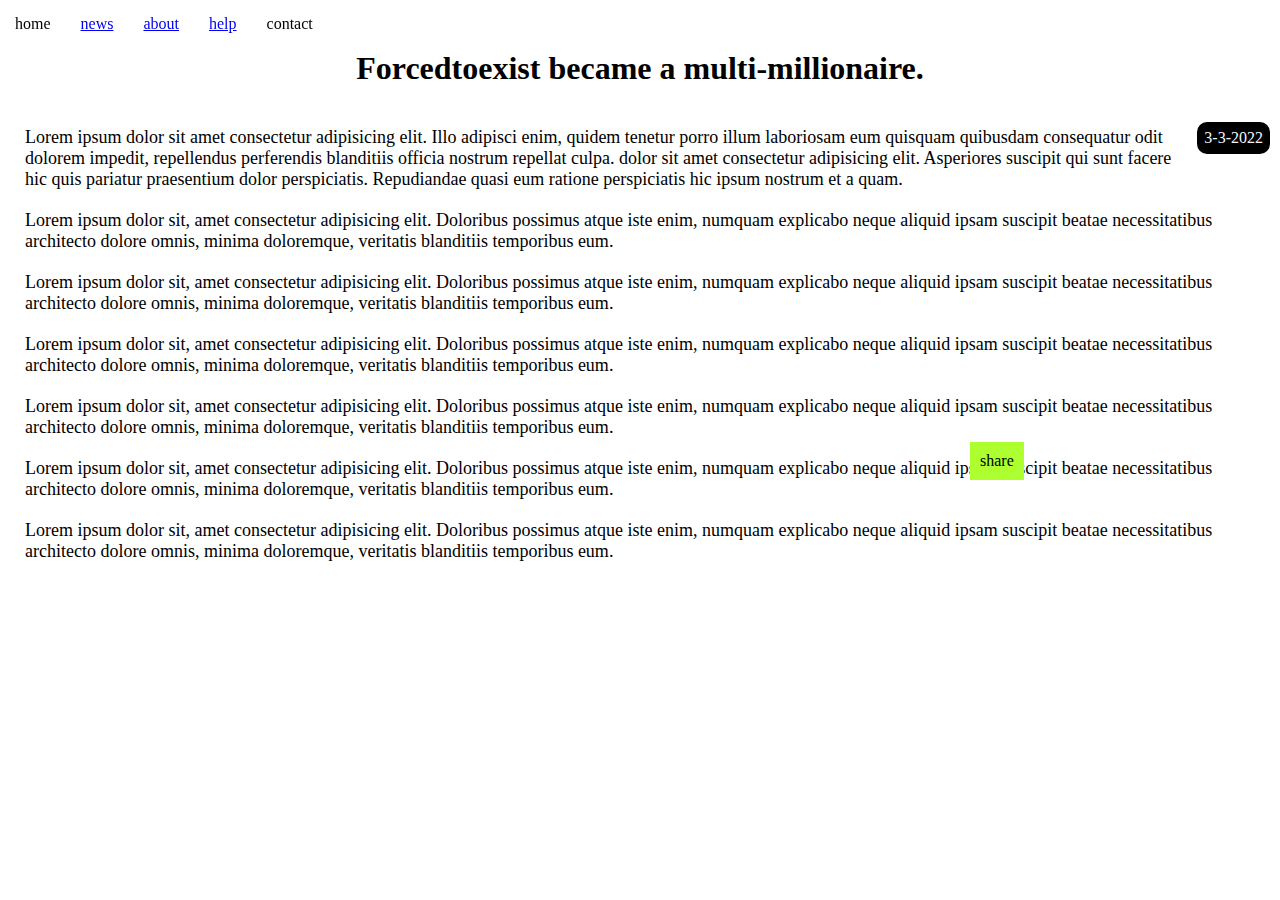
<file: index.html>
<!DOCTYPE html>
<html lang="en">

<head>
    <meta charset="UTF-8">
    <meta http-equiv="X-UA-Compatible" content="IE=edge">
    <meta name="viewport" content="width=device-width, initial-scale=1.0, user-scalable=no">
    <pnk rel="manifest" href="manifest.json">
        <link rel="stylesheet" href="index.css">
        <title>News feedz</title>

</head>

<body>

    <nav>
        <p>home</p>
        <p><a href="./pages/news.html">news</a></p>
        <p><a href="./pages/about.html">about</a></p>
        <p><a href="./pages/help.html">help</a></p>
        <p>contact</p>

    </nav>

    <h1>Forcedtoexist became a multi-millionaire.</h1>
    <div>
        <span>3-3-2022</span>
        <div id="share">
            share
        </div>
        <p>
            Lorem ipsum dolor sit amet consectetur adipisicing elit. Illo adipisci enim, quidem tenetur porro illum laboriosam eum quisquam quibusdam consequatur odit dolorem impedit, repellendus perferendis blanditiis officia nostrum repellat culpa. dolor sit amet
            consectetur adipisicing elit. Asperiores suscipit qui sunt facere hic quis pariatur praesentium dolor perspiciatis. Repudiandae quasi eum ratione perspiciatis hic ipsum nostrum et a quam.</p>

        <p>Lorem ipsum dolor sit, amet consectetur adipisicing elit. Doloribus possimus atque iste enim, numquam explicabo neque aliquid ipsam suscipit beatae necessitatibus architecto dolore omnis, minima doloremque, veritatis blanditiis temporibus eum.
        </p>
        <p>Lorem ipsum dolor sit, amet consectetur adipisicing elit. Doloribus possimus atque iste enim, numquam explicabo neque aliquid ipsam suscipit beatae necessitatibus architecto dolore omnis, minima doloremque, veritatis blanditiis temporibus eum.
        </p>

        <p>Lorem ipsum dolor sit, amet consectetur adipisicing elit. Doloribus possimus atque iste enim, numquam explicabo neque aliquid ipsam suscipit beatae necessitatibus architecto dolore omnis, minima doloremque, veritatis blanditiis temporibus eum.
        </p>
        <p>Lorem ipsum dolor sit, amet consectetur adipisicing elit. Doloribus possimus atque iste enim, numquam explicabo neque aliquid ipsam suscipit beatae necessitatibus architecto dolore omnis, minima doloremque, veritatis blanditiis temporibus eum.
        </p>
        <p>Lorem ipsum dolor sit, amet consectetur adipisicing elit. Doloribus possimus atque iste enim, numquam explicabo neque aliquid ipsam suscipit beatae necessitatibus architecto dolore omnis, minima doloremque, veritatis blanditiis temporibus eum.
        </p>
        <p>Lorem ipsum dolor sit, amet consectetur adipisicing elit. Doloribus possimus atque iste enim, numquam explicabo neque aliquid ipsam suscipit beatae necessitatibus architecto dolore omnis, minima doloremque, veritatis blanditiis temporibus eum.
        </p>

</body>

</html>

</html>
</file>
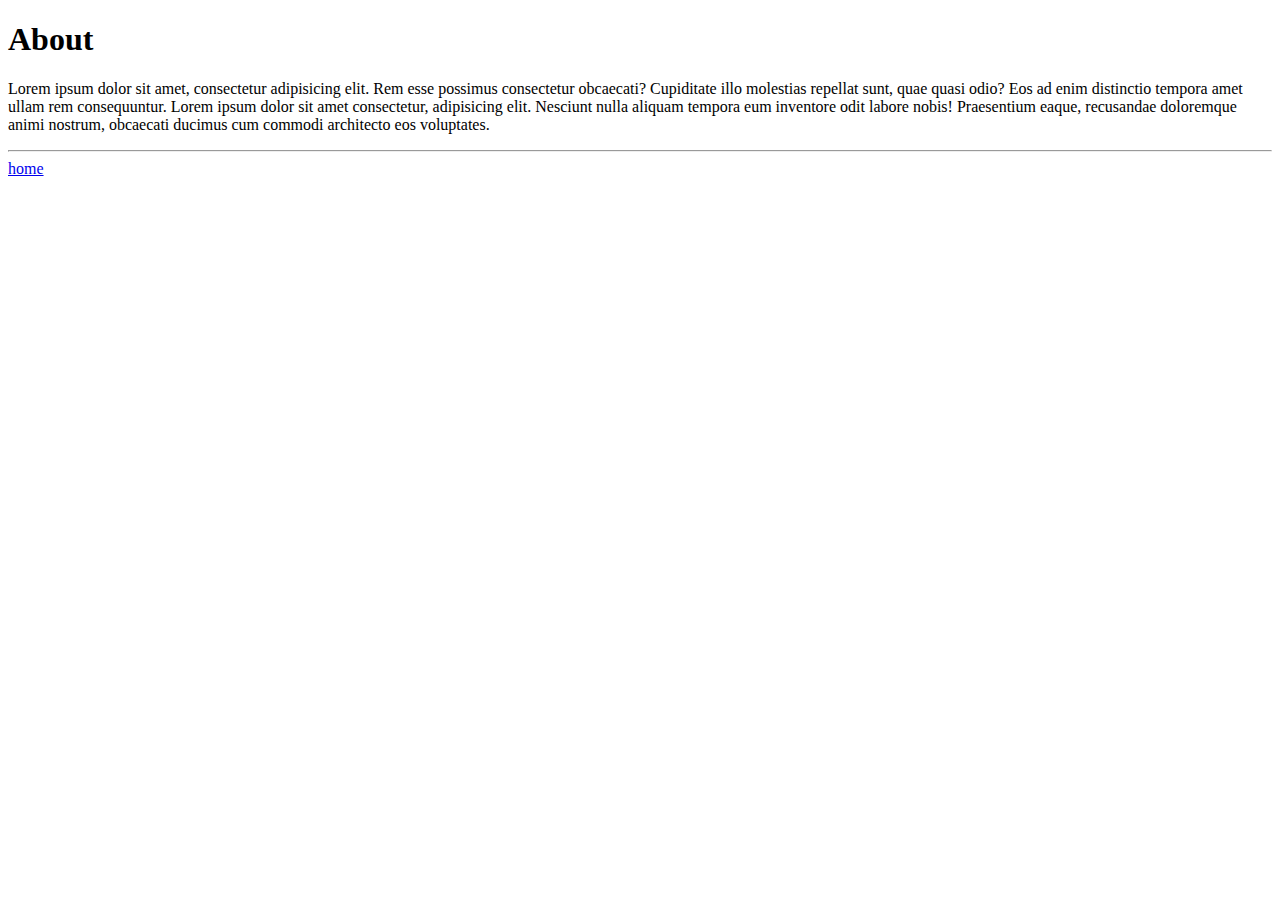
<file: pages/about.html>
<!DOCTYPE html>
<html lang="en">

<head>
    <meta charset="UTF-8">
    <meta http-equiv="X-UA-Compatible" content="IE=edge">
    <meta name="viewport" content="width=device-width, initial-scale=1.0">
    <title>About</title>
</head>

<body>
    <h1>About</h1>
    <p>Lorem ipsum dolor sit amet, consectetur adipisicing elit. Rem esse possimus consectetur obcaecati? Cupiditate illo molestias repellat sunt, quae quasi odio? Eos ad enim distinctio tempora amet ullam rem consequuntur. Lorem ipsum dolor sit amet consectetur,
        adipisicing elit. Nesciunt nulla aliquam tempora eum inventore odit labore nobis! Praesentium eaque, recusandae doloremque animi nostrum, obcaecati ducimus cum commodi architecto eos voluptates.
    </p>
    <hr>
    <a href="../index.html">home</a>
</body>

</html>
</file>
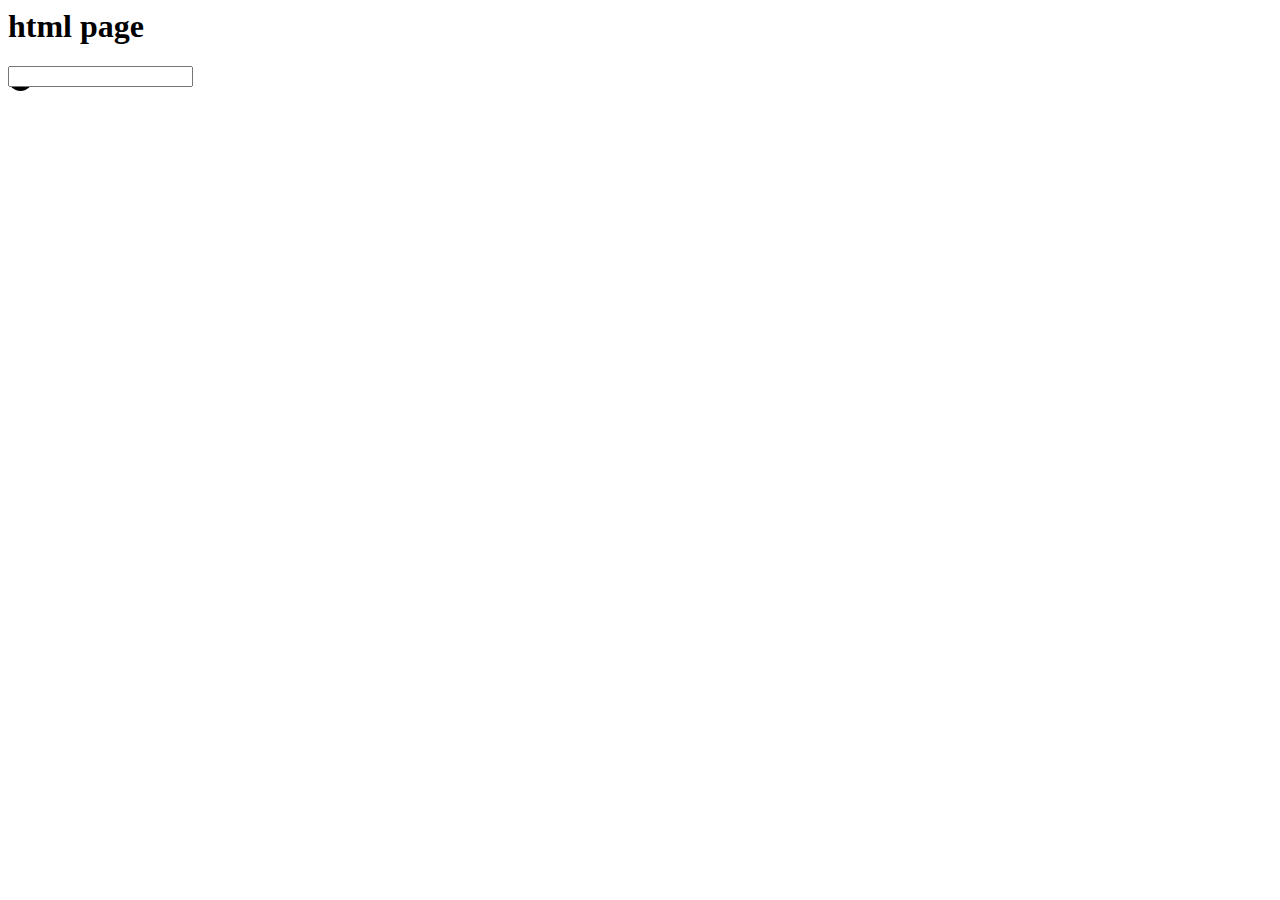
<file: pages/collaspe-exapand.html>
<html>
<head>
<style>
.collapse {
width:25px;
height:25px;
background-color:black;
border-radius:100px;
transition-delay:1000;

}

.collapse div {
display:none;
}

.expand {
width:50%;
height:50%;
background:orange;

border-radius:50px;
}

.expand div{
width:90px;
height:90px;
background:green;
padding:15px;
}

p {
width:50%;
height:50%;
background-color:yellow;
}

</style>

</head>
<body>
<h1>html page</h1>
<div id="bar" class="collapse">
<div>hello world!

</div>
<input id="inpt" type="text"/>
</div>
<script>
//const URL = "https://api.github.com/users/aakashbilly"
//let response = await fetch(URL);
//console.log(response)
"use strict";

(async ()=>{
	const name = "helloworld"
	const URL = `https://api.github.com/users/${name}`
	let response = await fetch(URL);
	let json = await response.json();
	console.log(json);
	return json
	})
	

console.log(navigator.appVersion);
let arr = [""]

//self.addEventListener("click",(arg1)=>{console.log("mouse clicked!!",arg1)})


self.addEventListener("keypress",(arg1)=>{
console.clear();
if(arg1.key==="Enter") {
arr.push("\n")
} else {
arr.push(arg1.key)
}


console.log("key pressed!",arr.join(""));

let logs = localStorage.getItem("log");
localStorage.setItem("log",logs+arg1.key);

})

navigator.platform

navigator.onLine

self.addEventListener("close",(arg1)=>{alert(1);})

// p tag behaviour
let p = document.querySelector("#bar");
p.addEventListener("click",()=>{
if(p.className==="collapse") {
p.className = "expand"
} else {
p.className = "collapse"
}
})


</script>
</body>
</html>
</file>
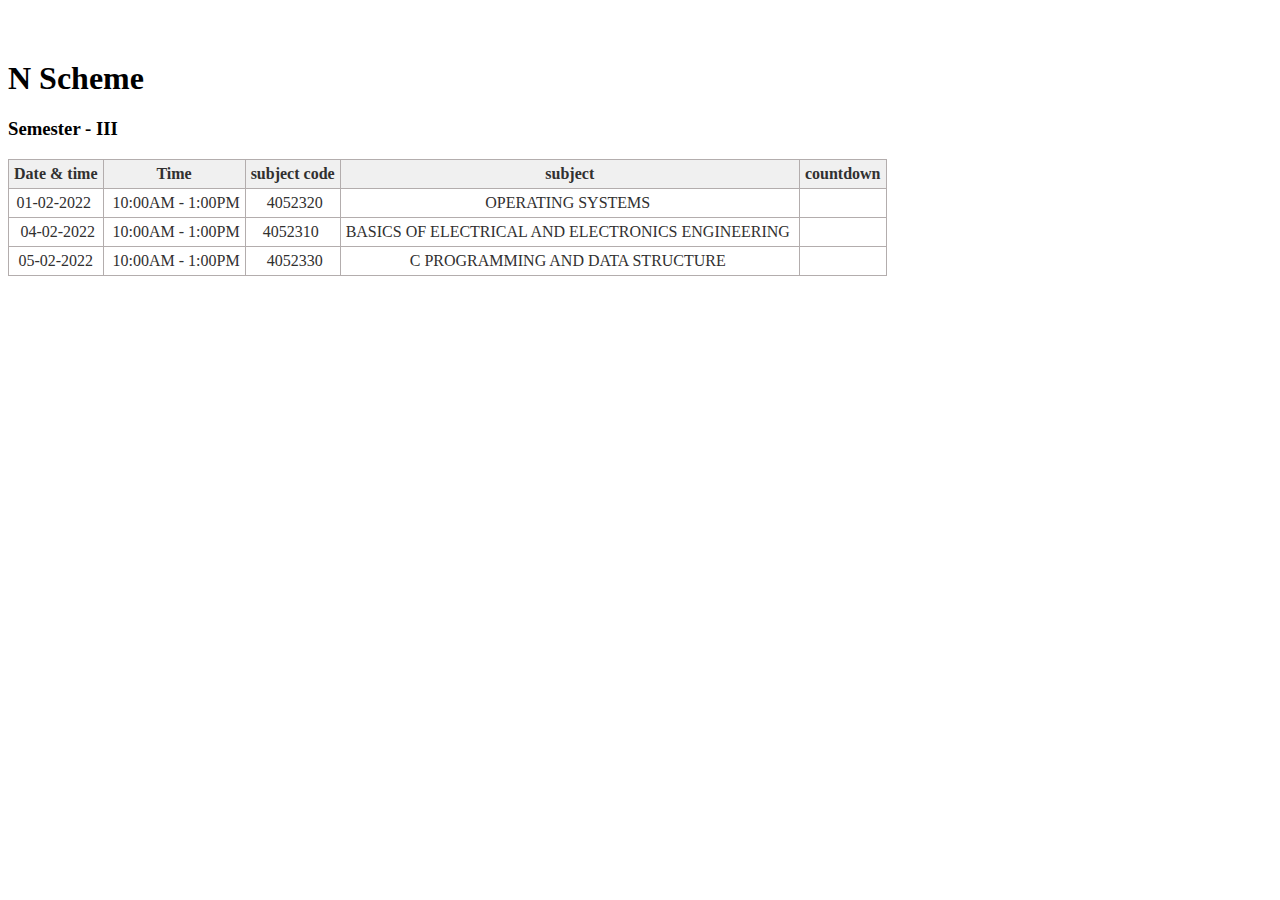
<file: pages/exam-timetable-countdown.html>
<!DOCTYPE HTML>
<html>
<head>
<meta name="viewport" content="width=device-width, initial-scale=1">
<style>
p {
  text-align: center;
  font-size: 60px;
  margin-top: 0px;
}
</style>
</head>
<body>

<p id="demo"></p>
<!DOCTYPE html>
<html>
<head>
	<title>Time Table - February 2022</title> 
	<style>
		table {
			border:1px solid #b3adad;
			border-collapse:collapse;
			padding:5px;
		}
		table th {
			border:1px solid #b3adad;
			padding:5px;
			background: #f0f0f0;
			color: #313030;
		}
		table td {
			border:1px solid #b3adad;
			text-align:center;
			padding:5px;
			background: #ffffff;
			color: #313030;
		}
	</style>
</head>
<body>
<h1>N Scheme</h1>
<h3>Semester - III</h3>
	<table>
		<thead>
			<tr>
				<th>Date &amp; time</th>
				<th>Time</th>
				<th>subject code</th>
				<th>subject</th>
				<th>countdown</th>
			</tr>
		</thead>
		<tbody>
			<tr>
				<td>01-02-2022&nbsp;</td>
				<td>&nbsp;10:00AM - 1:00PM</td>
				<td>&nbsp;4052320</td>
				<td>OPERATING SYSTEMS&nbsp;</td>
				<td id="os">&nbsp;</td>
			</tr>
			<tr>
				<td>&nbsp;04-02-2022</td>
				<td>&nbsp;10:00AM - 1:00PM</td>
				<td>4052310&nbsp;</td>
				<td>BASICS OF ELECTRICAL AND ELECTRONICS ENGINEERING&nbsp;</td>
				<td id="beee">&nbsp;</td>
			</tr>
			<tr>
				<td>05-02-2022</td>
				<td>&nbsp;10:00AM - 1:00PM</td>
				<td>&nbsp;4052330</td>
				<td>C PROGRAMMING AND DATA STRUCTURE&nbsp;</td>
				<td id="c">&nbsp;</td>
			</tr>
		</tbody>
	</table>
</body>
</html>

<script>

function updateTableCountdownRealtime(datetimeString,id) {
// Set the date we're counting down to
// datetimeString = "Jan 5, 2024 15:37:25" and id=os
let countDownDate = new Date(datetimeString).getTime();

// Update the count down every 1 second
let x = setInterval(function() {

  // Get today's date and time
  let now = new Date().getTime();
    
  // Find the distance between now and the count down date
  let distance = countDownDate - now;
    
  // Time calculations for days, hours, minutes and seconds
  let days = Math.floor(distance / (1000 * 60 * 60 * 24));
  let hours = Math.floor((distance % (1000 * 60 * 60 * 24)) / (1000 * 60 * 60));
  let minutes = Math.floor((distance % (1000 * 60 * 60)) / (1000 * 60));
  let seconds = Math.floor((distance % (1000 * 60)) / 1000);
    
  // Output the result in an element with id="demo"
  document.getElementById(id).innerText = days + "d " + hours + "h "
  + minutes + "m " + seconds + "s ";
    
  // If the count down is over, write some text 
  if (distance < 0) {
    clearInterval(x);
    document.getElementById(id).innerHTML = "EXAM OVER";
  }
}, 1000);
}
// datetimeString = "Jan 5, 2024 15:37:25" and id=os
updateTableCountdownRealtime("Feb 1, 2022 10:00:00","os");
updateTableCountdownRealtime("Feb 4, 2022 10:00:00","beee");
updateTableCountdownRealtime("Feb 5, 2022 10:00:00","c");

</script>

</body>
</html>
</file>
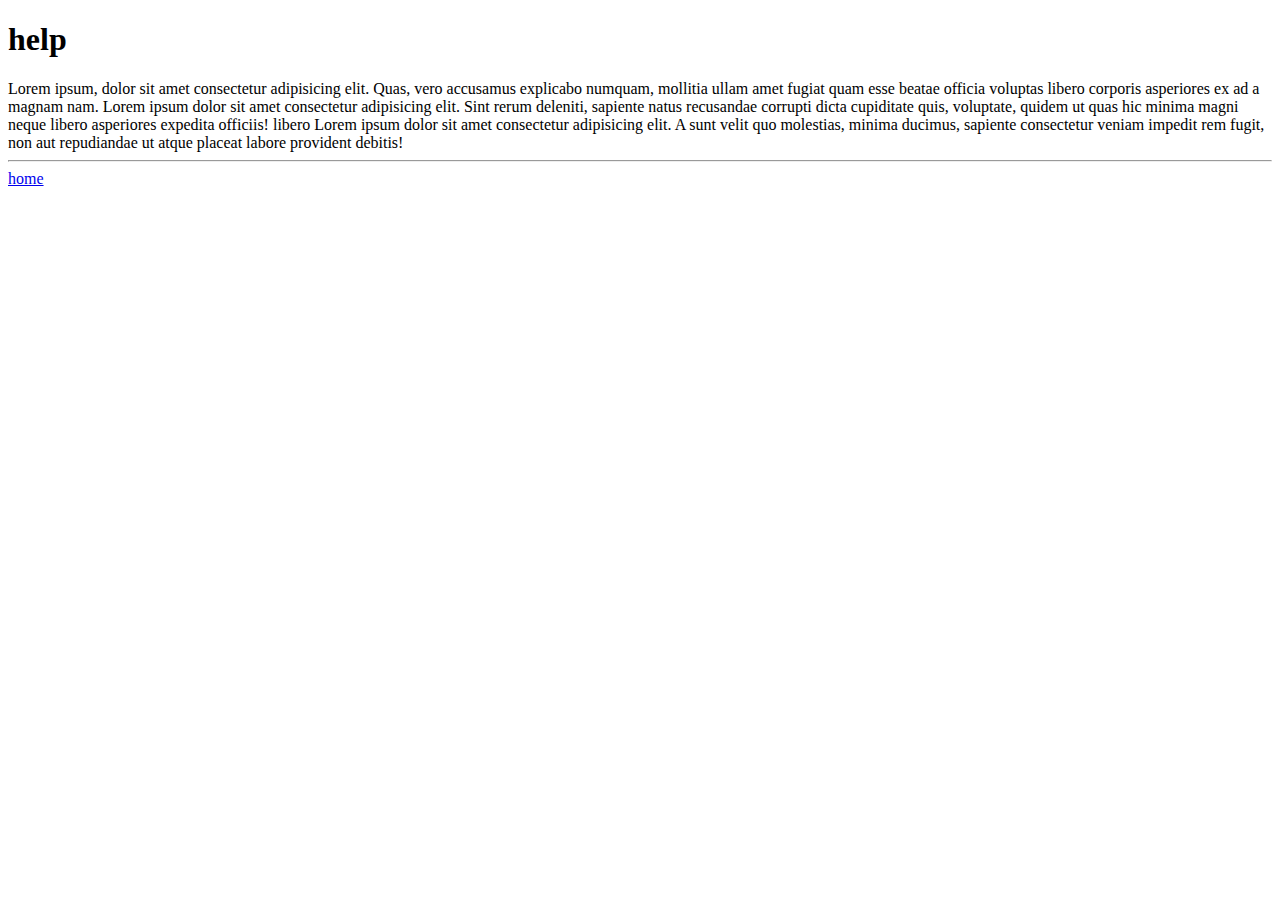
<file: pages/help.html>
<!DOCTYPE html>
<html lang="en">
<head>
    <meta charset="UTF-8">
    <meta http-equiv="X-UA-Compatible" content="IE=edge">
    <meta name="viewport" content="width=device-width, initial-scale=1.0">
    <title>help</title>
</head>
<body>
    <h1>help</h1>
    Lorem ipsum, dolor sit amet consectetur adipisicing elit. Quas, vero accusamus explicabo numquam, mollitia ullam amet fugiat quam esse beatae officia voluptas libero corporis asperiores ex ad a magnam nam.
    Lorem ipsum dolor sit amet consectetur adipisicing elit. Sint rerum deleniti, sapiente natus recusandae corrupti dicta cupiditate quis, voluptate, quidem ut quas hic minima magni neque libero asperiores expedita officiis!
    libero
    Lorem ipsum dolor sit amet consectetur adipisicing elit. A sunt velit quo molestias, minima ducimus, sapiente consectetur veniam impedit rem fugit, non aut repudiandae ut atque placeat labore provident debitis!
    <hr>
    <a href="../index.html">home</a>

</body>
</html>
</file>
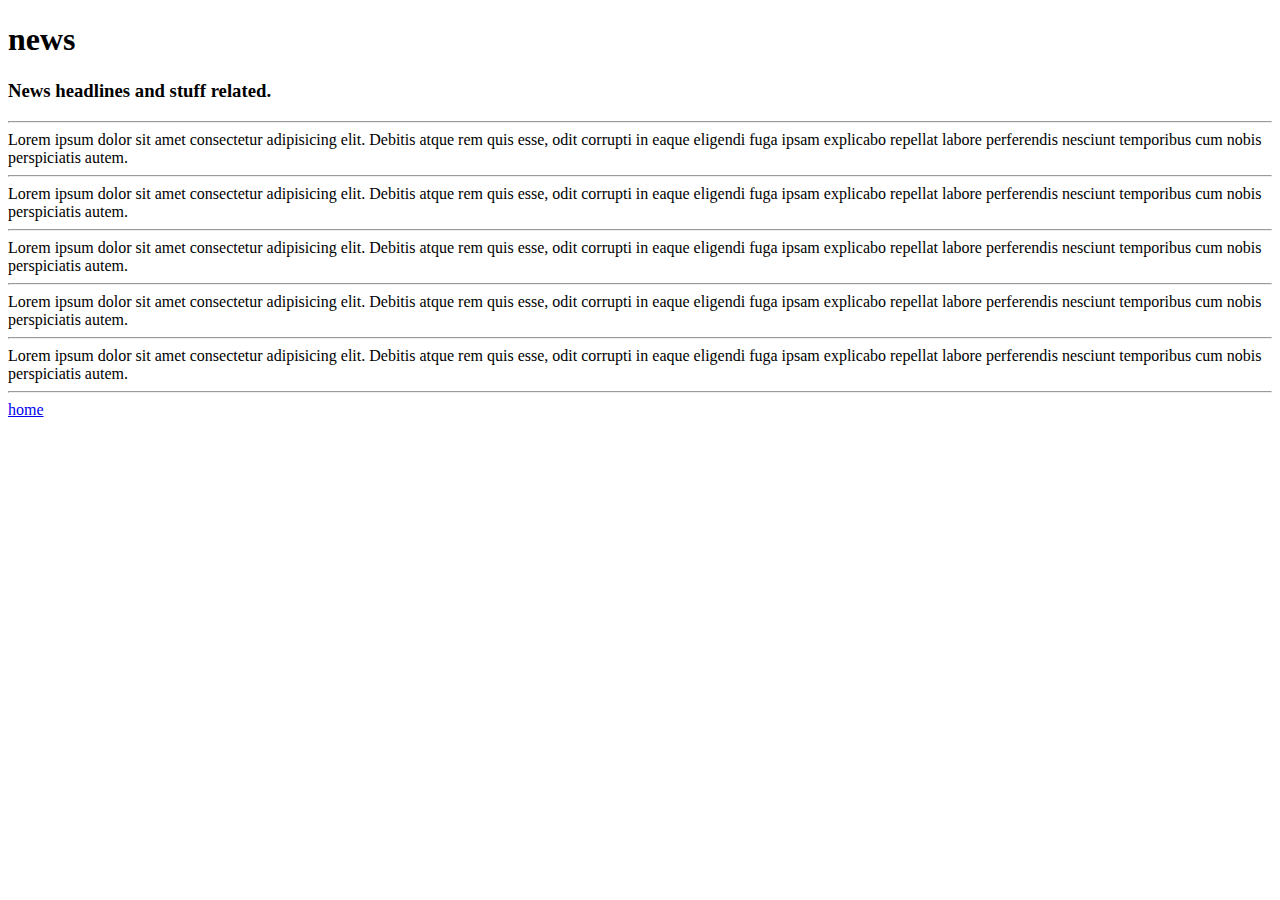
<file: pages/news.html>
<!DOCTYPE html>
<html lang="en">
<head>
    <meta charset="UTF-8">
    <meta http-equiv="X-UA-Compatible" content="IE=edge">
    <meta name="viewport" content="width=device-width, initial-scale=1.0">
    <title>News Alert</title>
</head>
<body>
    <h1>news</h1>
    <h3>News headlines and stuff related.</h3>
    <hr>
    <div id="card">
        Lorem ipsum dolor sit amet consectetur adipisicing elit. Debitis atque rem quis esse, odit corrupti in eaque eligendi fuga ipsam explicabo repellat labore perferendis nesciunt temporibus cum nobis perspiciatis autem.
    </div>

    <hr>
    <div id="card">
        Lorem ipsum dolor sit amet consectetur adipisicing elit. Debitis atque rem quis esse, odit corrupti in eaque eligendi fuga ipsam explicabo repellat labore perferendis nesciunt temporibus cum nobis perspiciatis autem.
    </div>

    <hr>
    <div id="card">
        Lorem ipsum dolor sit amet consectetur adipisicing elit. Debitis atque rem quis esse, odit corrupti in eaque eligendi fuga ipsam explicabo repellat labore perferendis nesciunt temporibus cum nobis perspiciatis autem.
    </div>

    <hr>
    <div id="card">
        Lorem ipsum dolor sit amet consectetur adipisicing elit. Debitis atque rem quis esse, odit corrupti in eaque eligendi fuga ipsam explicabo repellat labore perferendis nesciunt temporibus cum nobis perspiciatis autem.
    </div>

    <hr>
    <div id="card">
        Lorem ipsum dolor sit amet consectetur adipisicing elit. Debitis atque rem quis esse, odit corrupti in eaque eligendi fuga ipsam explicabo repellat labore perferendis nesciunt temporibus cum nobis perspiciatis autem.
    </div>
    <hr>

    <a href="../index.html">home</a>

</body>
</html>
</file>
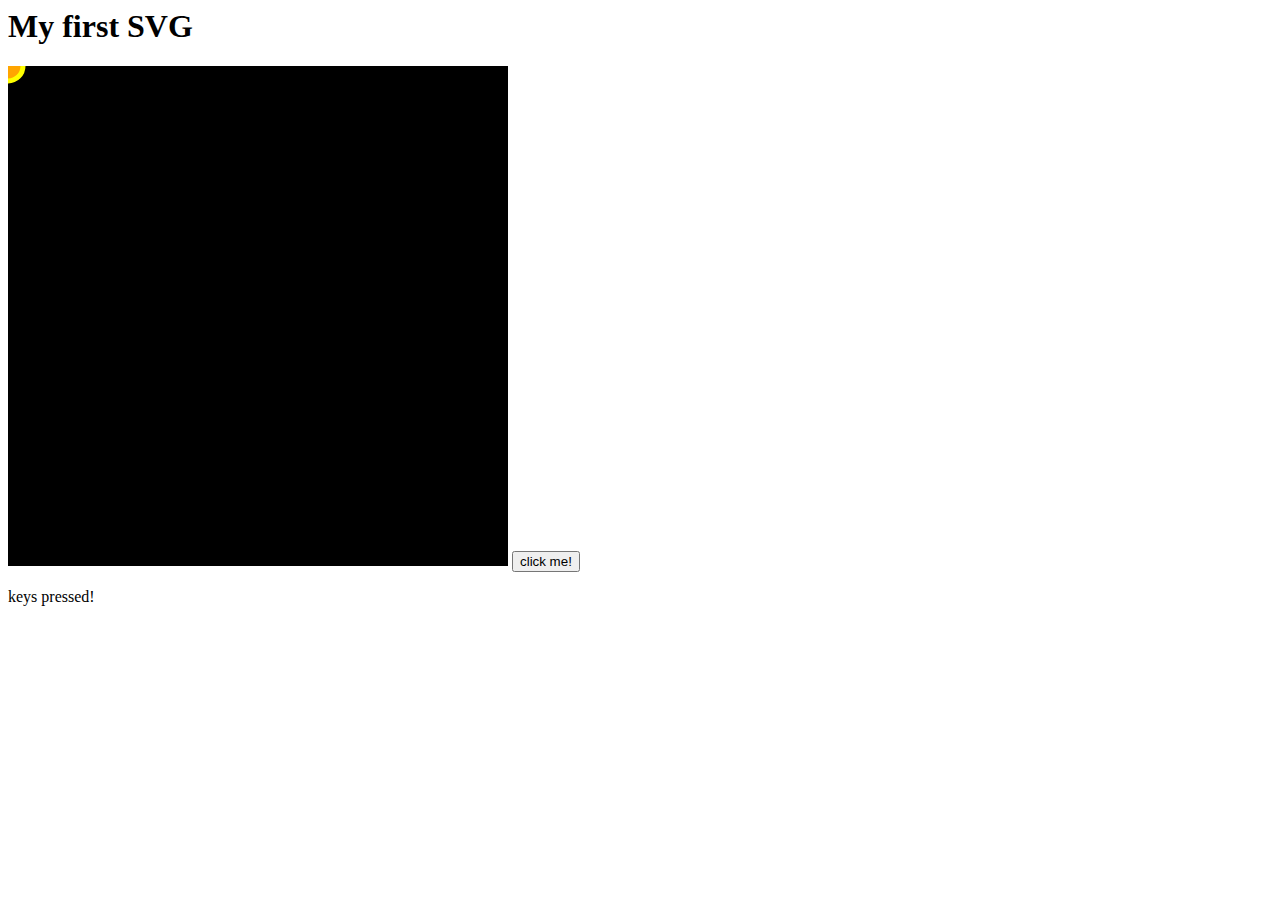
<file: pages/svg-wsad-controller.html>
<html>
<head>
<style>
svg {
   background-color:black;
   }
</style>
</head>
<body>

<h1>My first SVG</h1>

<svg width="500" height="500">
  <circle id="circ" cx="0" cy="0" r="15" stroke="yellow" stroke-width="5" fill="orange" />
</svg>
<button id="btn">click me!</button>
<p id="kb">keys pressed!</p>
<script>
const btn = document.querySelector("#btn");
const kb = document.querySelector("#kb");
const circ = document.querySelector("#circ");
btn.addEventListener("click",({pointerId})=> {
   
console.log("helloworld!",pointerId);
})

self.addEventListener("keydown",({code})=>
{
   console.log(code)

   switch(code) {
      case "ArrowUp":
      circ.cy.baseVal.value -= 5;
      console.log(circ.cx.baseVal.value)
      displayXY()
      break;
      
      case "ArrowDown":
      circ.cy.baseVal.value += 5;
      console.log(circ.cy.baseVal.value)
      displayXY()
      break;
      
      case "ArrowLeft":
      displayXY()
      circ.cx.baseVal.value -= 5;
      console.log(circ.cy.baseVal.value)
      break;
      
     case "ArrowRight":
      circ.cx.baseVal.value += 5;
      console.log(circ.cy.baseVal.value)
      displayXY()
      break;
      
      case "KeyR":
      circ.style.fill = "red";
      break;
      
      case "KeyG":
      circ.style.fill = "green";
      break;
      
      case "KeyB":
      circ.style.fill = "blue";
      break;
      
      
      }
      
   
   
}
)



console.log(circ)

function displayXY() {
   kb.innerText = `x:${circ.cx.baseVal.value} y:${circ.cy.baseVal.value}`;
   }



</script>
</body>
</html>
</file>
<file: index.css>
* {
    margin: 0;
    padding: 0;
    user-select: none;
}

nav {
    display: flex;
    position: fixed;
}

p {
    margin: 10px;
    padding: 5px;
}

p:active {
    color: orange;
}

h1 {
    text-align: center;
    padding: 25px;
    padding-top: 50px;
}

div {
    margin: 10px;
}

div>p {
    font-size: large;
    font-weight: 200;
}

span {
    border: 2px solid black;
    border-radius: 10px;
    padding: 5px;
    float: right;
    background-color: black;
    color: aliceblue;
}

#share {
    background-color: greenyellow;
    display: inline;
    padding: 10px;
    position: fixed;
    margin-left: 75%;
    margin-top: 25%;
}

#share:active {
    padding: 20px;
    background-color: yellow;
}
</file>
